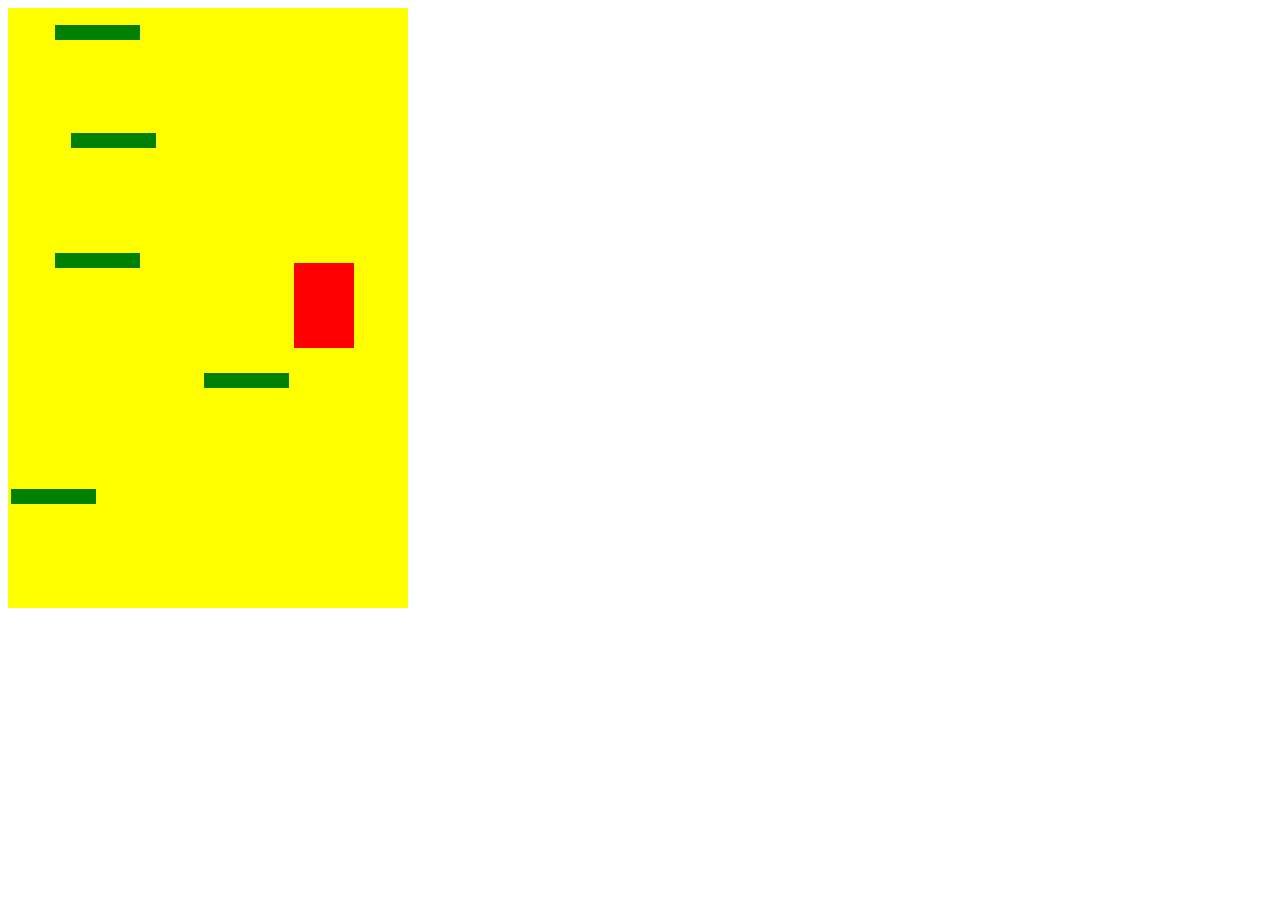
<file: public/doodle/index.html>
<!DOCTYPE html>
<html lang="en">
<head>
    <meta charset="UTF-8">
    <meta name="viewport" content="width=device-width, initial-scale=1.0">
    <title>Doodle Jump</title>
    <link rel="stylesheet" href="style.css">
    <script src="script.js" charset="utf-8"></script>
</head>
<body>
    <div class = "grid"></div>
</body>
</html>
</file>
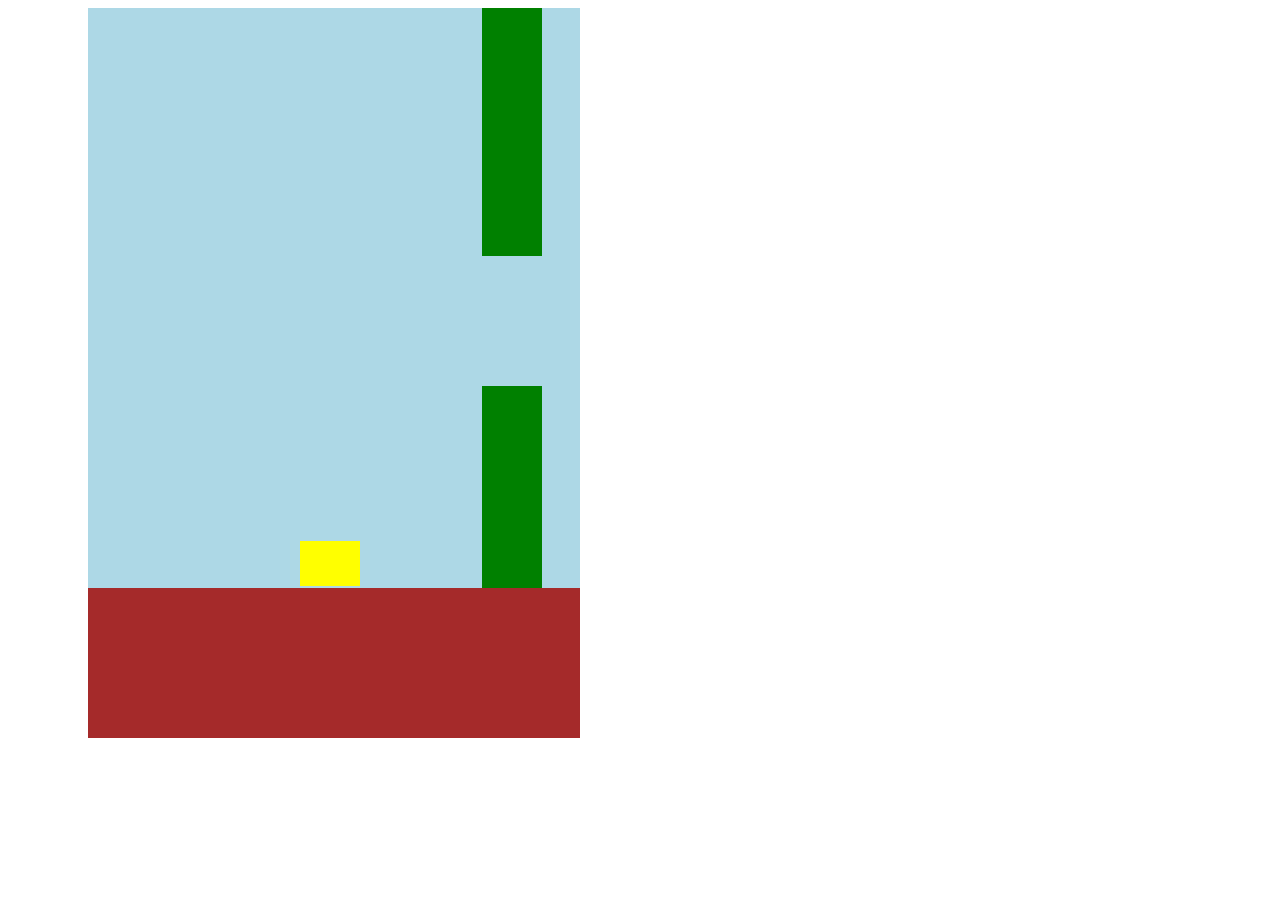
<file: public/flappy/index.html>
<!DOCTYPE html>
<html lang="en" dir="ltr">
    <head>
        <meta charset="utf-8">
        <title>Flappy Bird</title>
        <link rel="stylesheet" href="style.css">
        <script src="script.js" charset="utf-8"></script>
    </head>
    <body>
    <div class="borderLeft"></div>
    <div class="game-container">
        <div class="borderTop"></div>
        <div class="sky">
            <div class="bird"></div>
        </div>
        <div class="ground"></div>
    </div>
    <div class="borderRight"></div>
    </body>
</html>
</file>
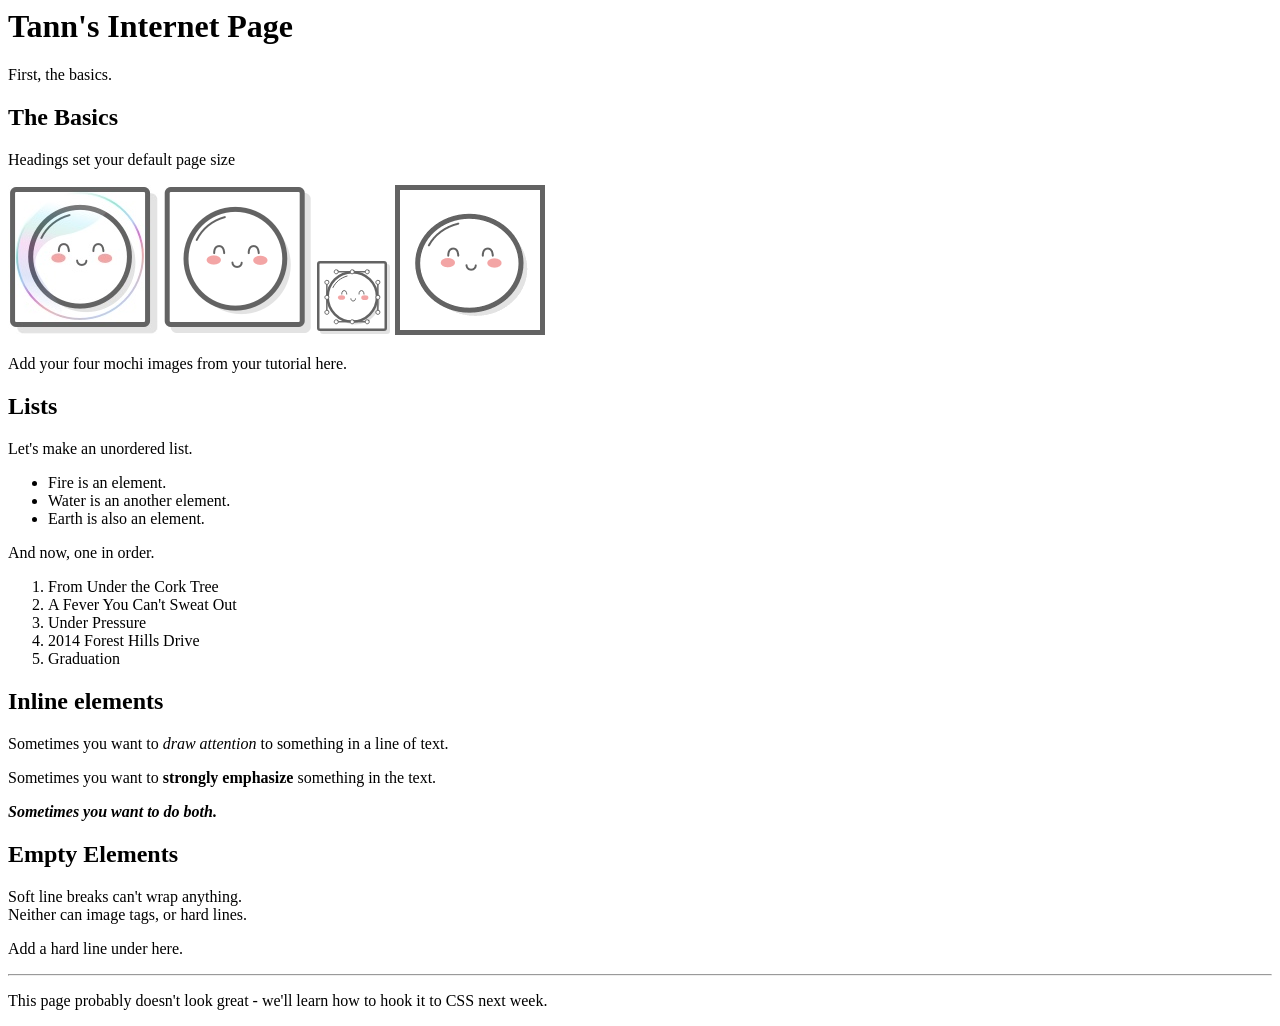
<file: public/labs/lab_1/index.html>
<html lang="en">
<head>
    <meta charset="UTF-8">
    <meta name="viewport" content="width=device-width, initial-scale=1.0">
    <title>Vincent Tann</title>
</head>
<body>
    <h1>
        Tann's Internet Page
    </h1> 
    
    <p>
        First, the basics.
    </p>
    
    <h2>
        The Basics
    </h2>
    
    <p>
        Headings set your default page size
    </p>
    
    <img src='images/mochi.jpg' alt="JPG of mochi">
    <img src='images/mochi.png' alt="PNG of mochi">
    <img src='images/mochi.svg' alt="SVG of mochi">
    <img src='images/mochi.gif' alt="GIF (pronounced gif, not gif) of mochi">
    <p>Add your four mochi images from your tutorial here. </p>
    
    <h2>
        Lists
    </h2>
    
    <p>
        Let's make an unordered list.
    </p>
    
    <ul>
        <li>Fire is an element.</li>
        <li>Water is an another element.</li>
        <li>Earth is also an element.</li>
    </ul>
    
    <p>
        And now, one in order.
    </p>
    
    <ol>
        <li>From Under the Cork Tree</li>
        <li>A Fever You Can't Sweat Out</li>
        <li>Under Pressure</li>
        <li>2014 Forest Hills Drive</li>
        <li>Graduation</li>
    
    </ol>
    
    <h2>
        Inline elements
    </h2>
    
    <p>
        Sometimes you want to <em>draw attention</em> to something in a line of text.
    </p>
    
    <p>
        Sometimes you want to <strong>strongly emphasize</strong> something in the text.
    </p>
    
    <p>
        <em><strong>Sometimes you want to do both.</strong></em>
    </p>
    
    <h2>
        Empty Elements
    </h2>
    
    <p>Soft line breaks can't wrap anything. <br/>
        Neither can image tags, or hard lines.</p>
    
    <p>Add a hard line under here.</p>

    <hr/>
    
    <p>This page probably doesn't look great - we'll learn how to hook it to CSS next week.</p>
</body>
</html>
</file>
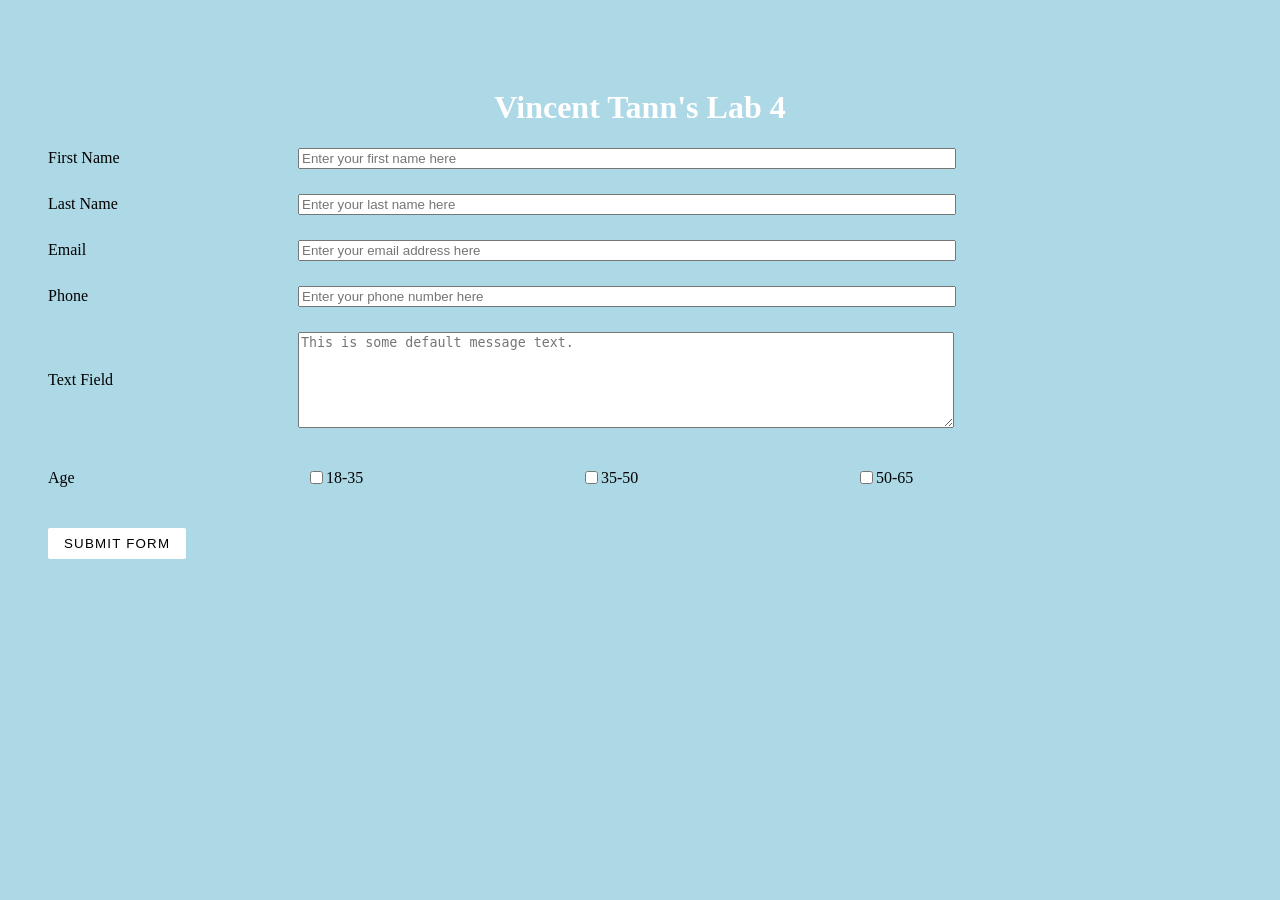
<file: public/labs/lab_4/index.html>
<!DOCTYPE html>
<html lang="en">
    <head>
        <meta charset="utf-8">
        <title>Vincent Tann's Lab 4</title>
        <link rel="stylesheet" href="styles.css">
    </head>
    <body>
        <div class="header">
            <h1>Vincent Tann's Lab 4</h1>
        </div>
    </body>
    <form action="/api" method="POST">
        <ul class="flex-outer">
            <li>
                <label for="fname">First Name</label>
                <input type="text" id="fname" placeholder="Enter your first name here">
            </li>
            <li>
                <label for="lname">Last Name</label>
                <input type="text" id="lname" placeholder="Enter your last name here">
            </li>
            <li>
                <label for="email">Email</label>
                <input type="text" id="email" placeholder="Enter your email address here">
            </li>
            <li>
                <label for="phone">Phone</label>
                <input type="text" id="phone" placeholder="Enter your phone number here">
            </li>
            <li>
                <label for="text-field">Text Field</label>
                <textarea id="text-field" cols="35" rows="6" placeholder="This is some default message text."></textarea>
            </li>
            <li>
                <p>Age</p>
                <ul class="flex-inner">
                    <li>
                        <input type="checkbox" id="eighteen-to-thirtyfive">
                        <label for="eighteen-to-thirtyfive">18-35</label>
                    </li>
                    <li>
                        <input type="checkbox" id="thirtyfive-to-fifty">
                        <label for="thirtyfive-to-fifty">35-50</label>
                    </li>
                    <li>
                        <input type="checkbox" id="fifty-to-sixtyfive">
                        <label for="fifty-to-sixtyfive">50-65</label>
                    </li>
                </ul>
            </li>
            <li>
                <button type="submit">Submit Form</button>
            </li>
        </ul>
    </form>
</html>
</file>
<file: public/doodle/style.css>
.grid {
    width: 400px;
    height: 600px;
    background-color: yellow;
    position: relative;
    font-size: 200px;
    text-align: center;
}

.doodler {
    width: 60px;
    height: 85px;
    background-color: red;
    position: absolute;
}

.platform {
    width: 85px;
    height: 15px;
    background-color: green;
    position: absolute;
}
</file>
<file: public/flappy/style.css>
body {
    display: flex;
}

.game-container {
    width: 500px;
    height: 730px;
    position: absolute;
    left: 80px;
}


.borderLeft {
    width: 80px;
    height: 790px;
    position: absolute;
    background-color: white;
    z-index: +2;
}
.borderRight {
    width: 80px;
    height: 790px;
    position: absolute;
    background-color: white;
    z-index: +2;
    left: 580px;
}

.borderTop {
    width: 660px;
    height: 50px;
    position:  absolute;
    background-color: white;
    z-index: +2;
    top: -50px;
}

.sky {
    background-color: lightblue;
    width: 500px;
    height: 580px;
    position: absolute;
}

.ground {
    background-color: brown;
    width: 500px;
    height: 150px;
    position: absolute;
    top: 580px;
    z-index: +1;
}

.bird {
    background-color: yellow;
    position: absolute;
    width: 60px;
    height: 45px;
    left: 220px;
    bottom: 100px;
}

.obstacle {
    background-color: green;
    width: 60px;
    height: 300px;
    position: absolute;
}

.topObstacle {
    background-color: green;
    transform: rotate(180deg);
    width: 60px;
    height: 300px;
    position: absolute;
}
</file>
<file: public/labs/lab_4/styles.css>
body {
    background: lightblue;
    color: white;
    padding: 60px 0;
}

h1 {
    text-align: center;
}

.flex-outer li, .flex-inner {
    display: flex;
    flex-wrap: wrap;
    align-items: center;
}

.flex-outer > li > label, .flex-outer li p {
    flex: 1 0 120px;
    max-width: 250px;
    color: black;
}

.flex-outer > li > label + *, .flex-inner {
    flex: 1 0 200px;
    max-width: 650px;
}

.flex-outer li button {
    margin-left: 0px;
    padding: 8px 16px;
    border: none;
    background-color: white;
    color: black;
    text-transform: uppercase;
    letter-spacing: .09em;
    border-radius: 2px;
}

.flex-inner li {
    width: 100px;
    color: black;
}

.flex-inner {
    justify-content: space-between;
    padding: 0 8px;
}

.flex-outer > li:not(:last-child) {
    margin-bottom: 25px;
}
</file>
